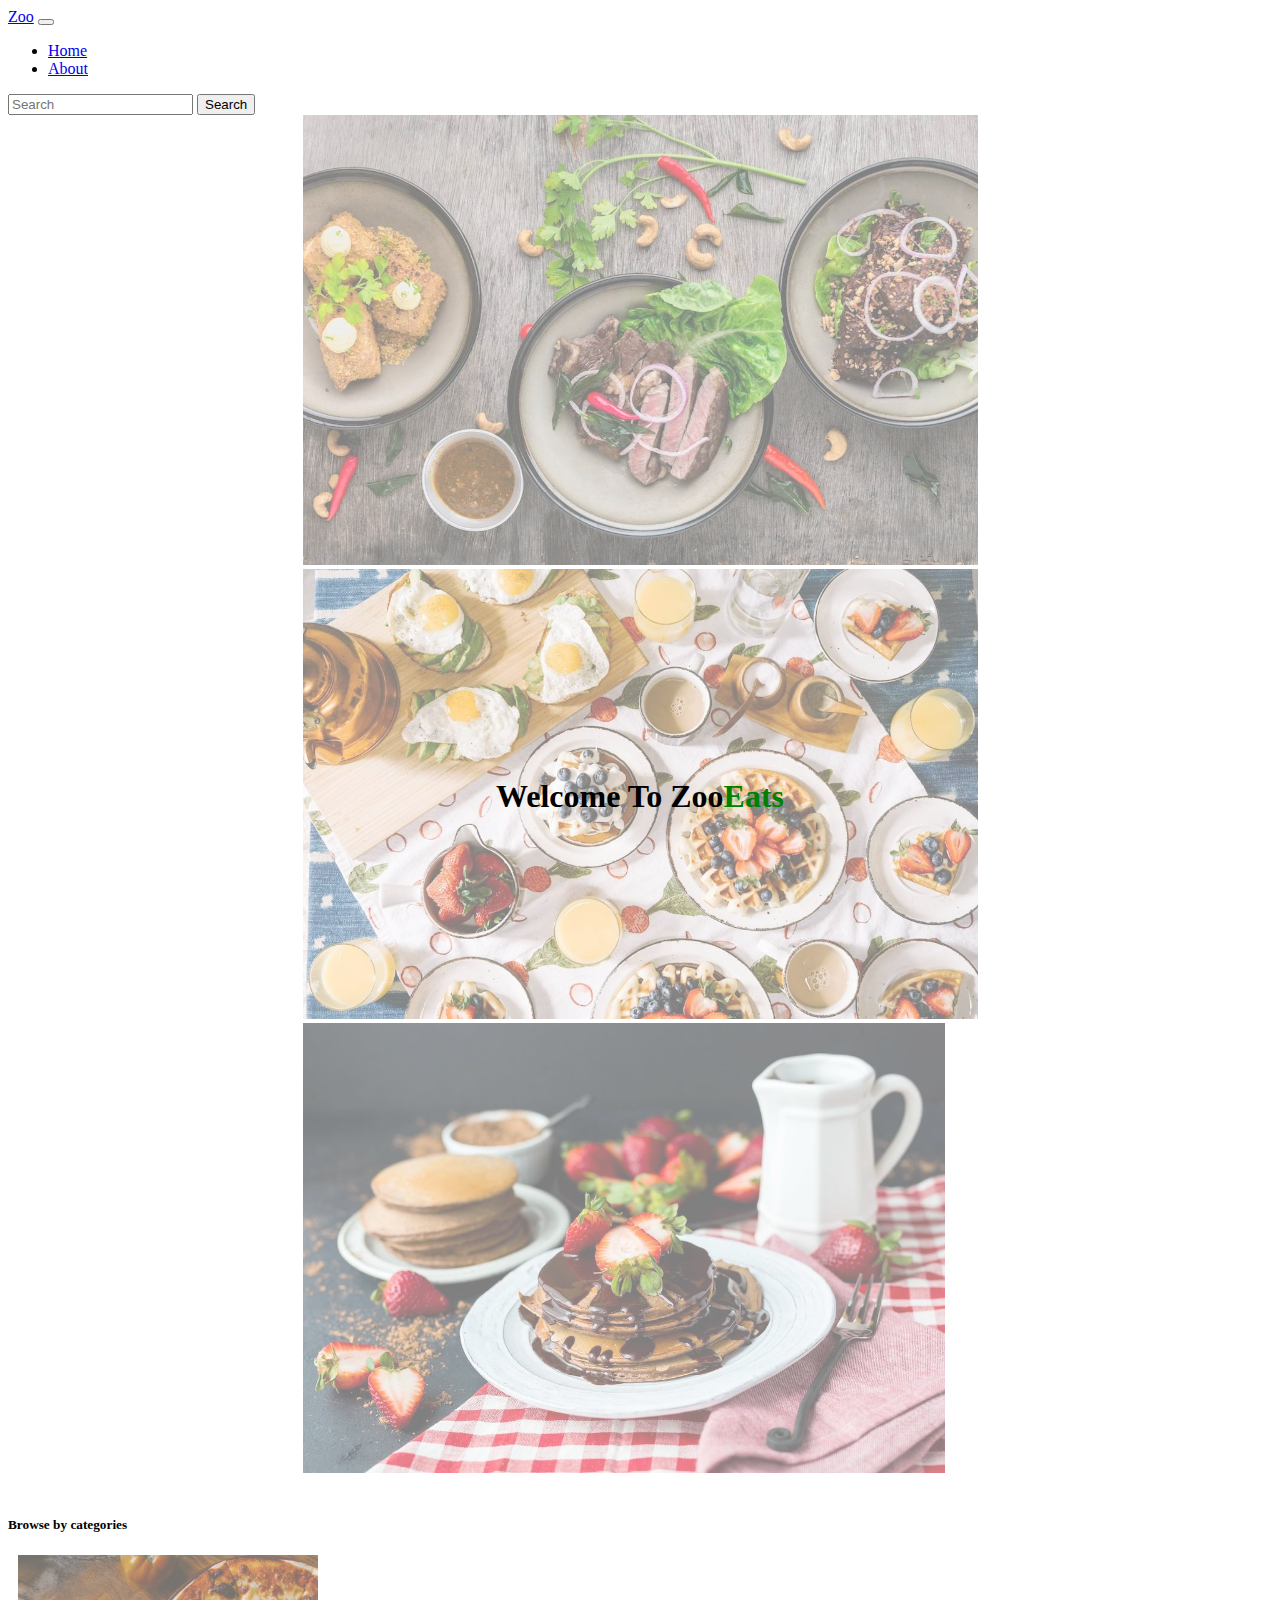
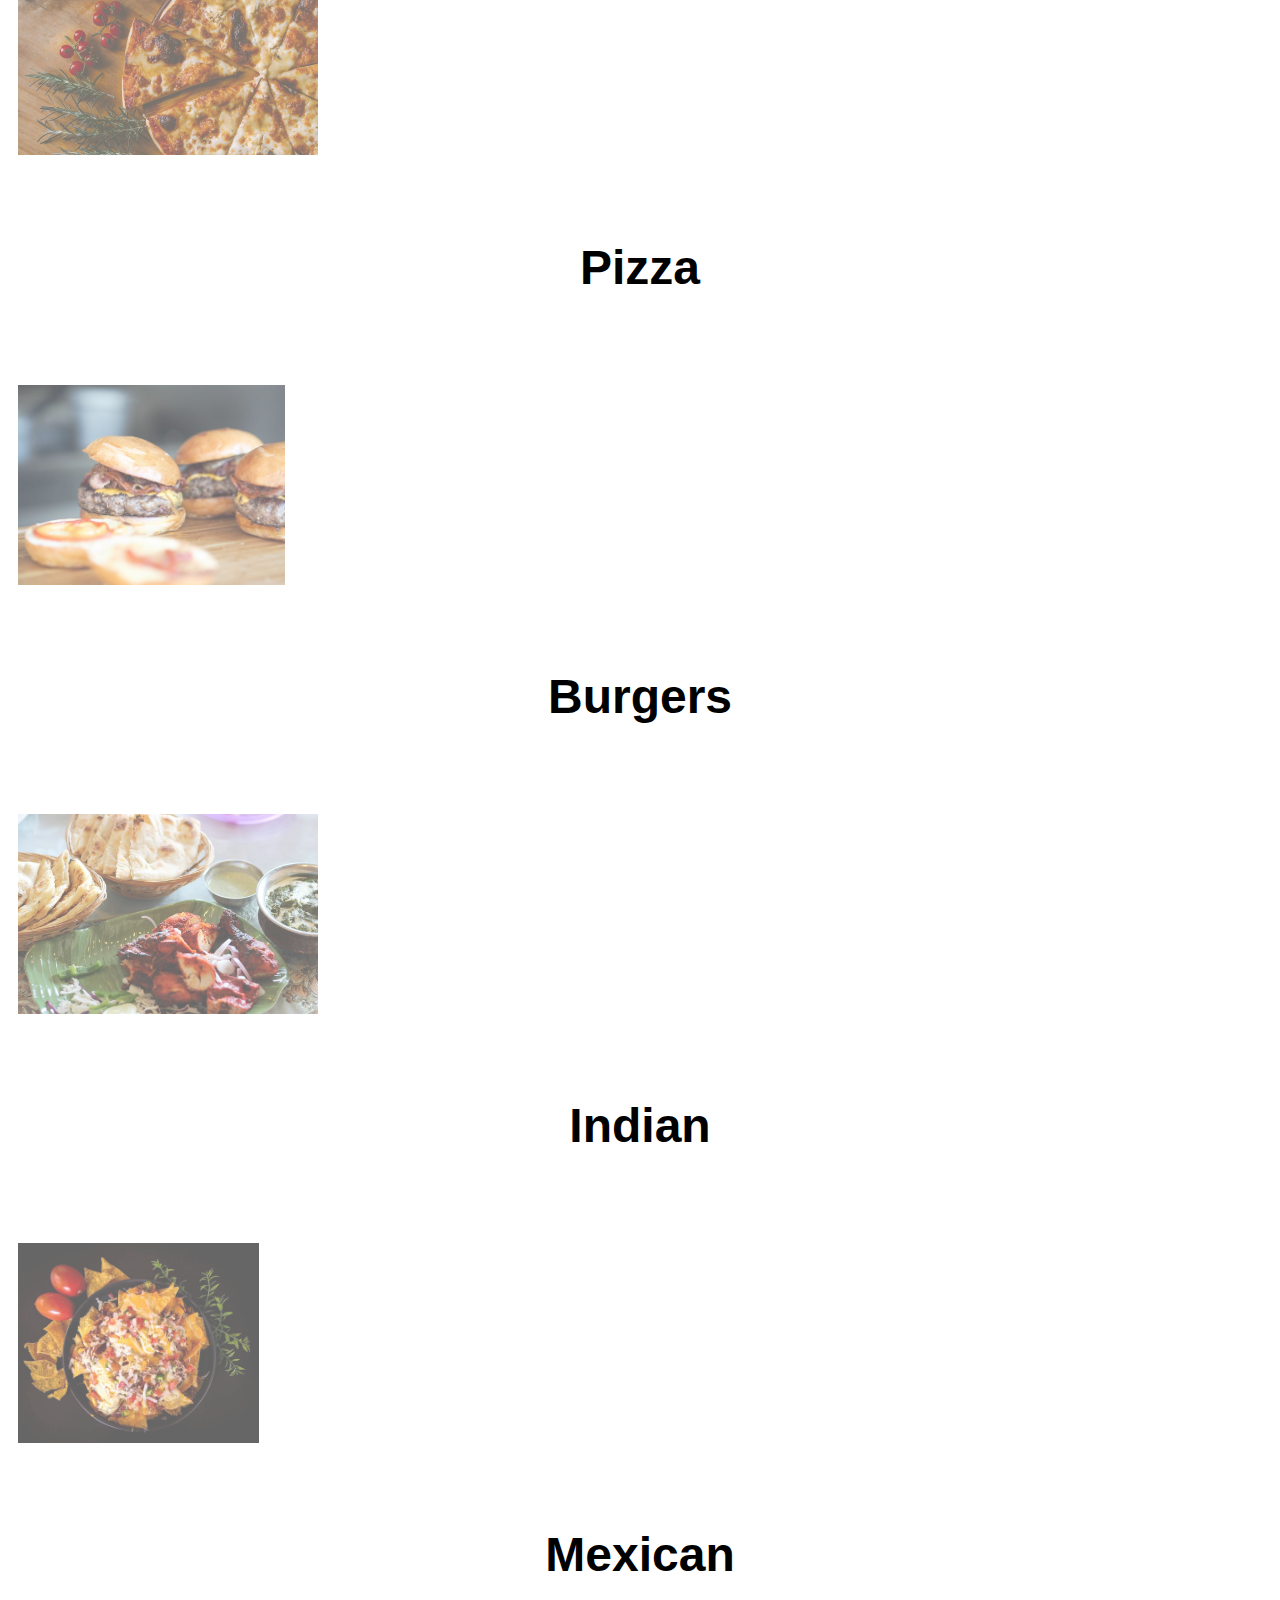
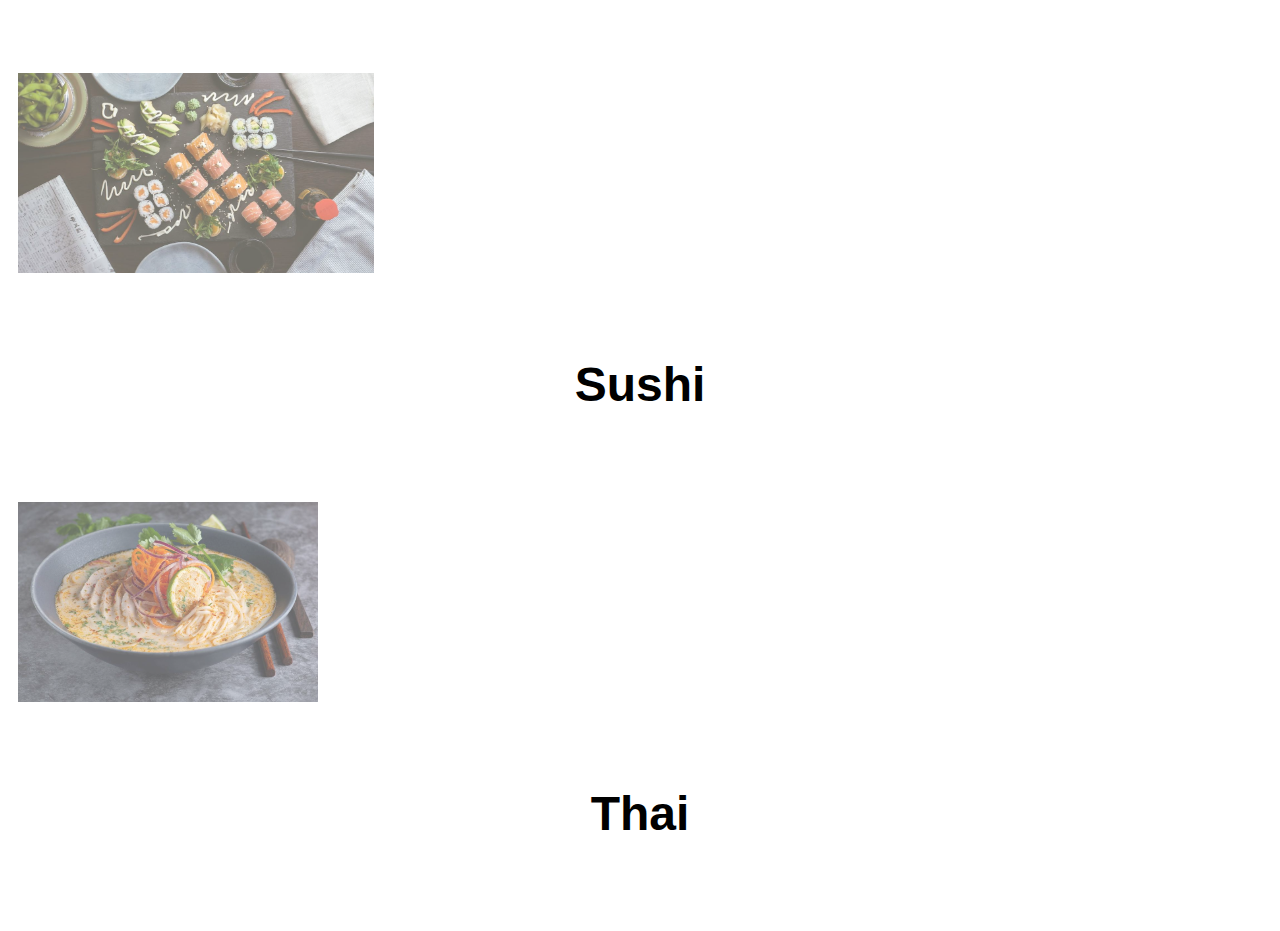
<file: index.html>
<!DOCTYPE html>
<html lang="en">

<head>
    <!-- Required meta tags -->
    <meta charset="utf-8" />
    <meta name="viewport" content="width=device-width, initial-scale=1" />

    <!-- Bootstrap CSS -->
    <link href="https://cdn.jsdelivr.net/npm/bootstrap@5.0.2/dist/css/bootstrap.min.css" rel="stylesheet"
        integrity="sha384-EVSTQN3/azprG1Anm3QDgpJLIm9Nao0Yz1ztcQTwFspd3yD65VohhpuuCOmLASjC" crossorigin="anonymous" />

    <link rel="stylesheet" href="style.css" />

    <title>Zoo Eats</title>
</head>

<body>
    <!-- NAVBAR -->
    <nav class="navbar navbar-expand-lg navbar-light bg-light">
        <div class="container-fluid">
            <a class="navbar-brand" href="#">Zoo</a>
            <button class="navbar-toggler" type="button" data-bs-toggle="collapse" data-bs-target="#navbarTogglerDemo02"
                aria-controls="navbarTogglerDemo02" aria-expanded="false" aria-label="Toggle navigation">
                <span class="navbar-toggler-icon"></span>
            </button>
            <div class="collapse navbar-collapse" id="navbarTogglerDemo02">
                <ul class="navbar-nav me-auto mb-2 mb-lg-0">
                    <li class="nav-item">
                        <a class="nav-link active" aria-current="page" href="#">Home</a>
                    </li>
                    <li class="nav-item">
                        <a class="nav-link" href="about.html">About</a>
                    </li>
                </ul>
                <form class="d-flex">
                    <input class="form-control me-2" type="search" placeholder="Search" aria-label="Search" />
                    <button class="btn btn-outline-success" type="submit">Search</button>
                </form>
            </div>
        </div>
    </nav>

    <!-- HERO/CAROUSEL -->
    <div id="carouselExampleSlidesOnly" class="carousel slide" data-bs-ride="carousel">
        <div class="carousel-inner">
            <div class="carousel-item active">
                <img src="img/cover/food-1.jpeg" class="caro-img d-block w-100" alt="food-1" />
            </div>
            <div class="carousel-item">
                <img src="img/cover/food-2.jpeg" class="caro-img d-block w-100" alt="food-2" />
            </div>
            <div class="carousel-item">
                <img src="img/cover/food-3.jpeg" class="caro-img d-block w-100" alt="food-3" />
            </div>
        </div>

        <!-- Hero Title -->
        <h1 class="hero-title">Welcome To Zoo<span class="green">Eats</span></h1>
    </div>

    <br />

    <!-- CATEGORIES -->
    <!-- Category Title -->
    <div class="container">
        <h5>Browse by categories</h5>
    </div>

    <!-- Category cards -->
    <div class="container">
        <div class="row">
            <!-- PIZZA -->
            <div class="col-md">
                <div class="card bg-dark text-white">
                    <img src="img/categories/pizza.jpeg" class="card-img" alt="pizza" />
                    <div class="card-img-overlay">
                        <h5 class="card-title">Pizza</h5>
                    </div>
                </div>
            </div>
            <!-- BURGERS -->
            <div class="col-md">
                <div class="card bg-dark text-white">
                    <img src="img/categories/burgers.jpeg" class="card-img" alt="burgers" />
                    <div class="card-img-overlay">
                        <h5 class="card-title">Burgers</h5>
                    </div>
                </div>
            </div>
        </div>
        <div class="row">
            <!-- INDIAN -->
            <div class="col-md">
                <div class="card bg-dark text-white">
                    <img src="img/categories/indian.jpeg" class="card-img" alt="indian" />
                    <div class="card-img-overlay">
                        <h5 class="card-title">Indian</h5>
                    </div>
                </div>
            </div>
            <!-- MEXICAN -->
            <div class="col-md">
                <div class="card bg-dark text-white">
                    <img src="img/categories/mexican.jpeg" class="card-img" alt="mexican" />
                    <div class="card-img-overlay">
                        <h5 class="card-title">Mexican</h5>
                    </div>
                </div>
            </div>
        </div>
        <div class="row">
            <!-- SUSHI -->
            <div class="col-md">
                <div class="card bg-dark text-white">
                    <img src="img/categories/sushi.jpeg" class="card-img" alt="sushi" />
                    <div class="card-img-overlay">
                        <h5 class="card-title">Sushi</h5>
                    </div>
                </div>
            </div>
            <!-- THAI -->
            <div class="col-md">
                <div class="card bg-dark text-white">
                    <img src="img/categories/thai.jpeg" class="card-img" alt="thai" />
                    <div class="card-img-overlay">
                        <h5 class="card-title">Thai</h5>
                    </div>
                </div>
            </div>
        </div>
    </div>

    <!-- Bootstrap Bundle with Popper -->
    <script src="https://cdn.jsdelivr.net/npm/bootstrap@5.0.2/dist/js/bootstrap.bundle.min.js"
        integrity="sha384-MrcW6ZMFYlzcLA8Nl+NtUVF0sA7MsXsP1UyJoMp4YLEuNSfAP+JcXn/tWtIaxVXM"
        crossorigin="anonymous"></script>
</body>

</html>
</file>
<file: style.css>
.caro-img {
  opacity: 0.5;
  height: 50vh;
  object-fit: cover;
}

.hero-title {
  position: absolute;
  font: 4rem;
  margin: 12px;
}

.carousel {
  display: flex;
  justify-content: center;
  align-items: center;
}

.green {
  color: green;
}

.card {
  margin: 10px;
}

.card:hover {
  transform: scale(1.05);
}

.card-img {
  height: 200px;
  object-fit: cover;
  opacity: 0.6;
}

.card-title {
  font-size: 3rem;
  font-family: Arial, Helvetica, sans-serif;
}

.card-img-overlay {
  display: flex;
  justify-content: center;
  align-items: center;
}
</file>
